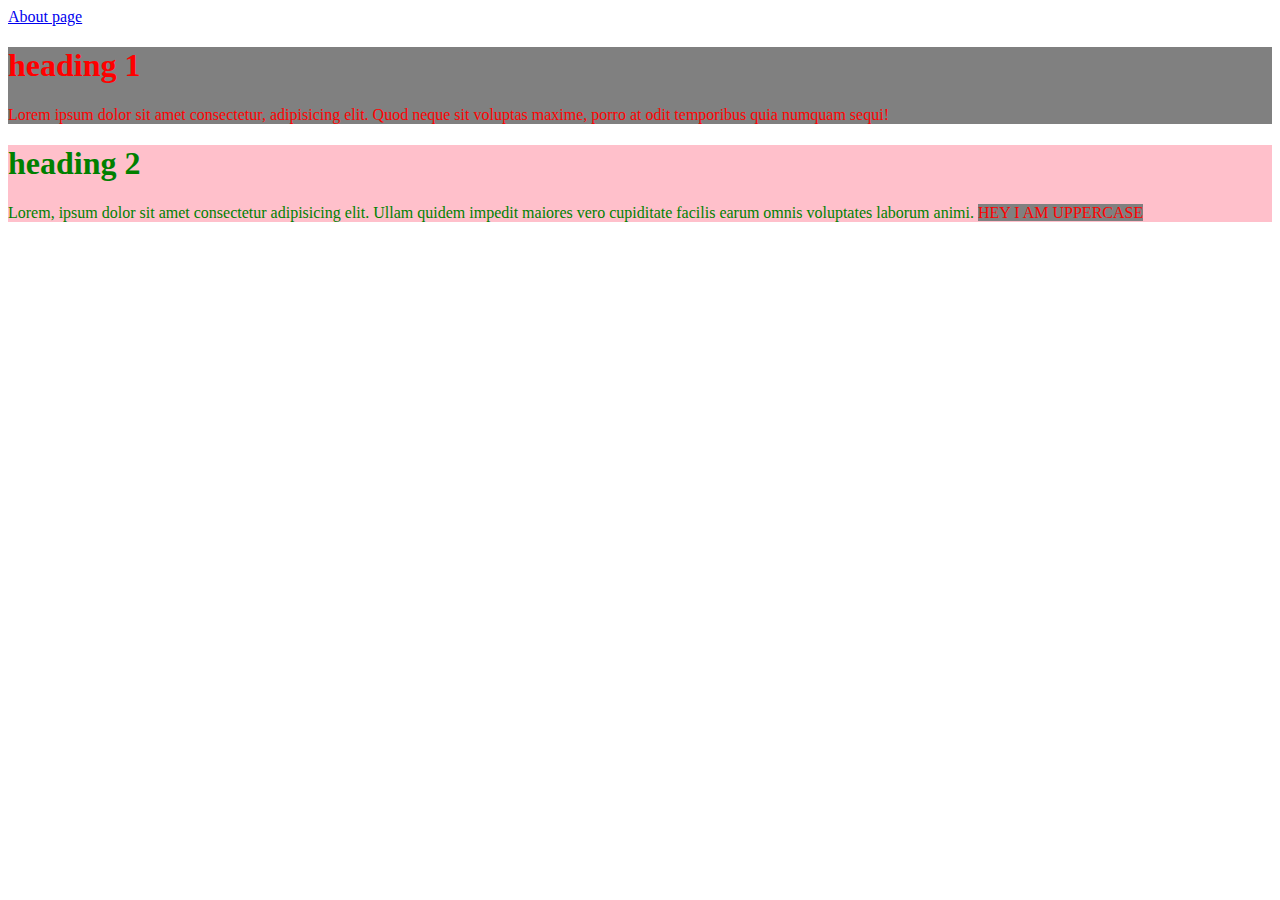
<file: CSS3/index.html>
<!DOCTYPE html>
<html lang="en">
  <head>
    <meta charset="UTF-8" />
    <meta http-equiv="X-UA-Compatible" content="IE=edge" />
    <meta name="viewport" content="width=device-width, initial-scale=1.0" />
    <title>CSS Tutorial</title>
    <link rel="stylesheet" href="./styles.css" />
  </head>
  <body>
    <!-- external CSS -->
    <a href="about.html">About page</a>

    <div class="red">
      <h1>heading 1</h1>
      <p>
        Lorem ipsum dolor sit amet consectetur, adipisicing elit. Quod neque sit
        voluptas maxime, porro at odit temporibus quia numquam sequi!
      </p>
    </div>

    <div class="green">
      <h1>heading 2</h1>
      <p>
        Lorem, ipsum dolor sit amet consectetur adipisicing elit. Ullam quidem
        impedit maiores vero cupiditate facilis earum omnis voluptates laborum
        animi. <span class="red">hey i am uppercase</span>
      </p>
    </div>
  </body>
</html>
</file>
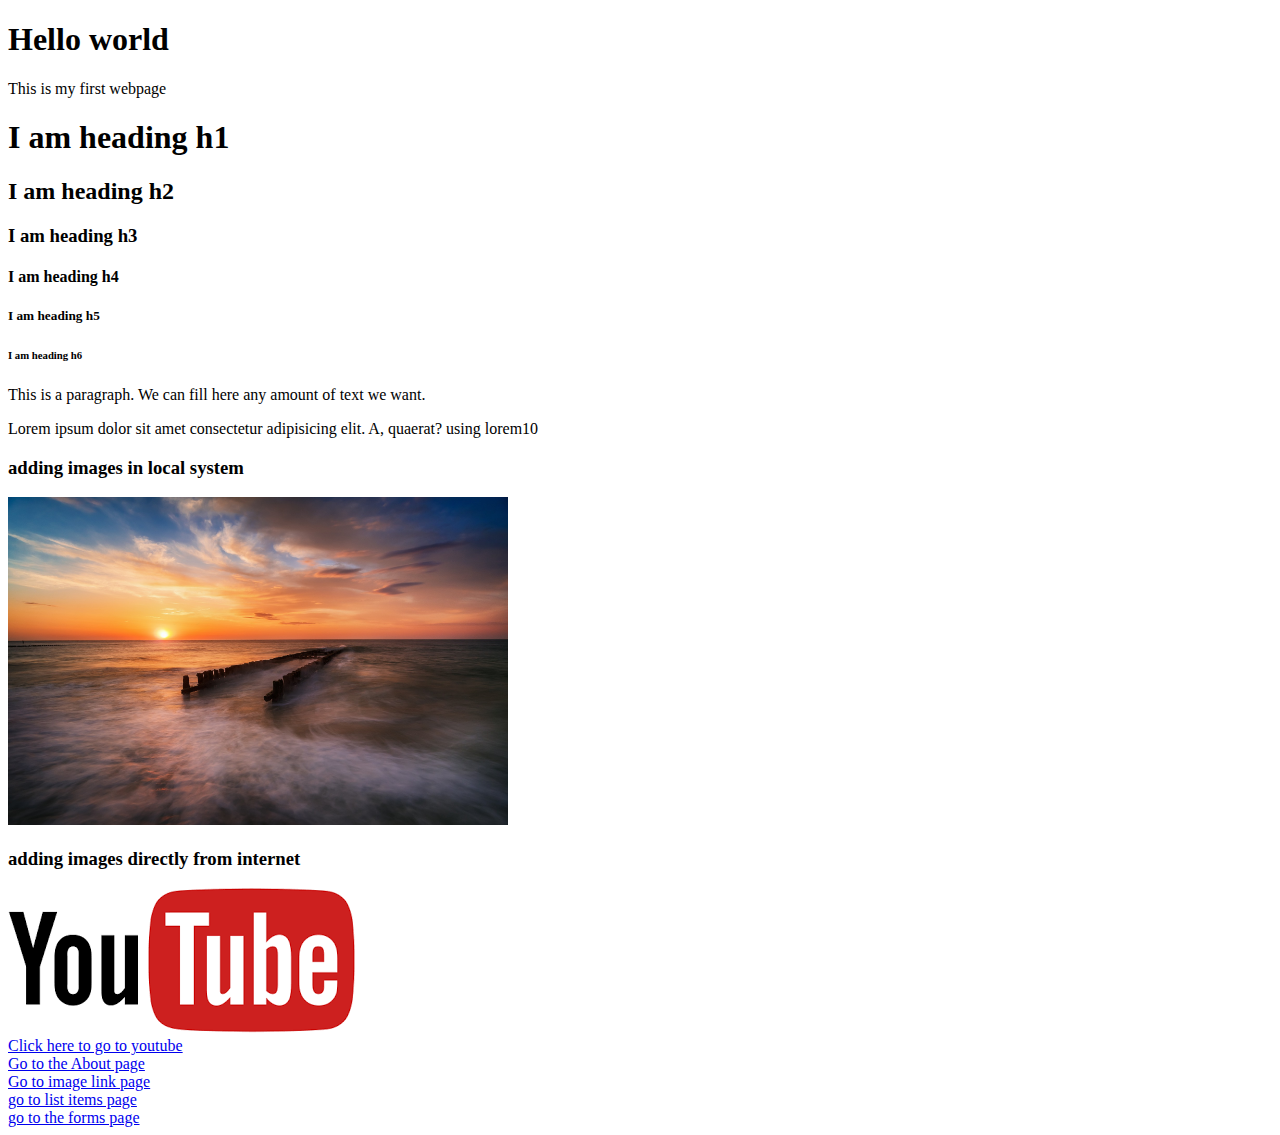
<file: HTML5/index.html>
<!DOCTYPE html>
<html lang="en">
    <head>
        <title>Landing webpage</title>
    </head>

    <body>
        <h1>Hello world</h1>
        <p>This is my first webpage</p>
        <h1>I am heading h1</h1>
        <h2>I am heading h2</h2>
        <h3>I am heading h3</h3>
        <h4>I am heading h4</h4>
        <h5>I am heading h5</h5>
        <h6>I am heading h6</h6>

        <p>This is a paragraph. We can fill here any amount of text we want.</p>
        <p>Lorem ipsum dolor sit amet consectetur adipisicing elit. A, quaerat? using lorem10</p>

        <h3>adding images in local system</h3>
        <img src="./images/localimg.jpg" width="500" alt="Test image">

        <h3>adding images directly from internet</h3>
        <img src="images/sampleimg2.png" alt="youtube logo">
        <br>
        <!-- How to add external links to the webpage -->
        <a href="https://www.youtube.com/", target="_blank">Click here to go to youtube</a>

        <!-- how to add internal links to webpage -->
        <br>
        <a href="AboutPage.html">Go to the About page</a>
        <br>
        <a href="ImageLink.html" target="_blank">Go to image link page</a>

        <br>
        <a href="listItems.html"> go to list items page</a>

        <br>
        <a href="creatingForms.html" target="_blank">go to the forms page</a>
    </body>
</html>
</file>
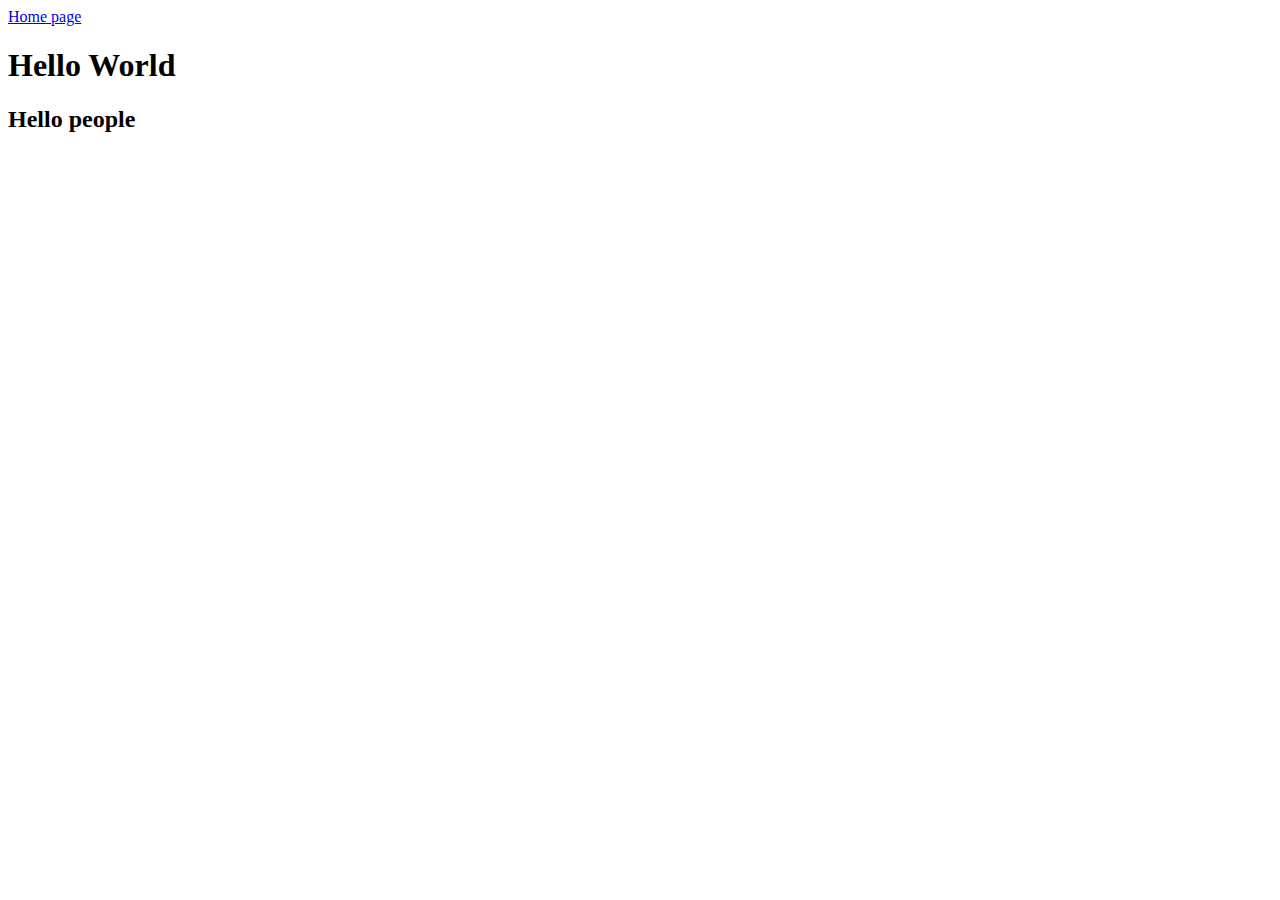
<file: CSS3/about.html>
<!DOCTYPE html>
<html lang="en">
  <head>
    <meta charset="UTF-8" />
    <meta http-equiv="X-UA-Compatible" content="IE=edge" />
    <meta name="viewport" content="width=device-width, initial-scale=1.0" />
    <title>About Page</title>
    <link rel="stylesheet" href="./styles.css" />
  </head>
  <body>
    <a href="index.html">Home page</a>

    <h1>Hello World</h1>
    <h2>Hello people</h2>
  </body>
</html>
</file>
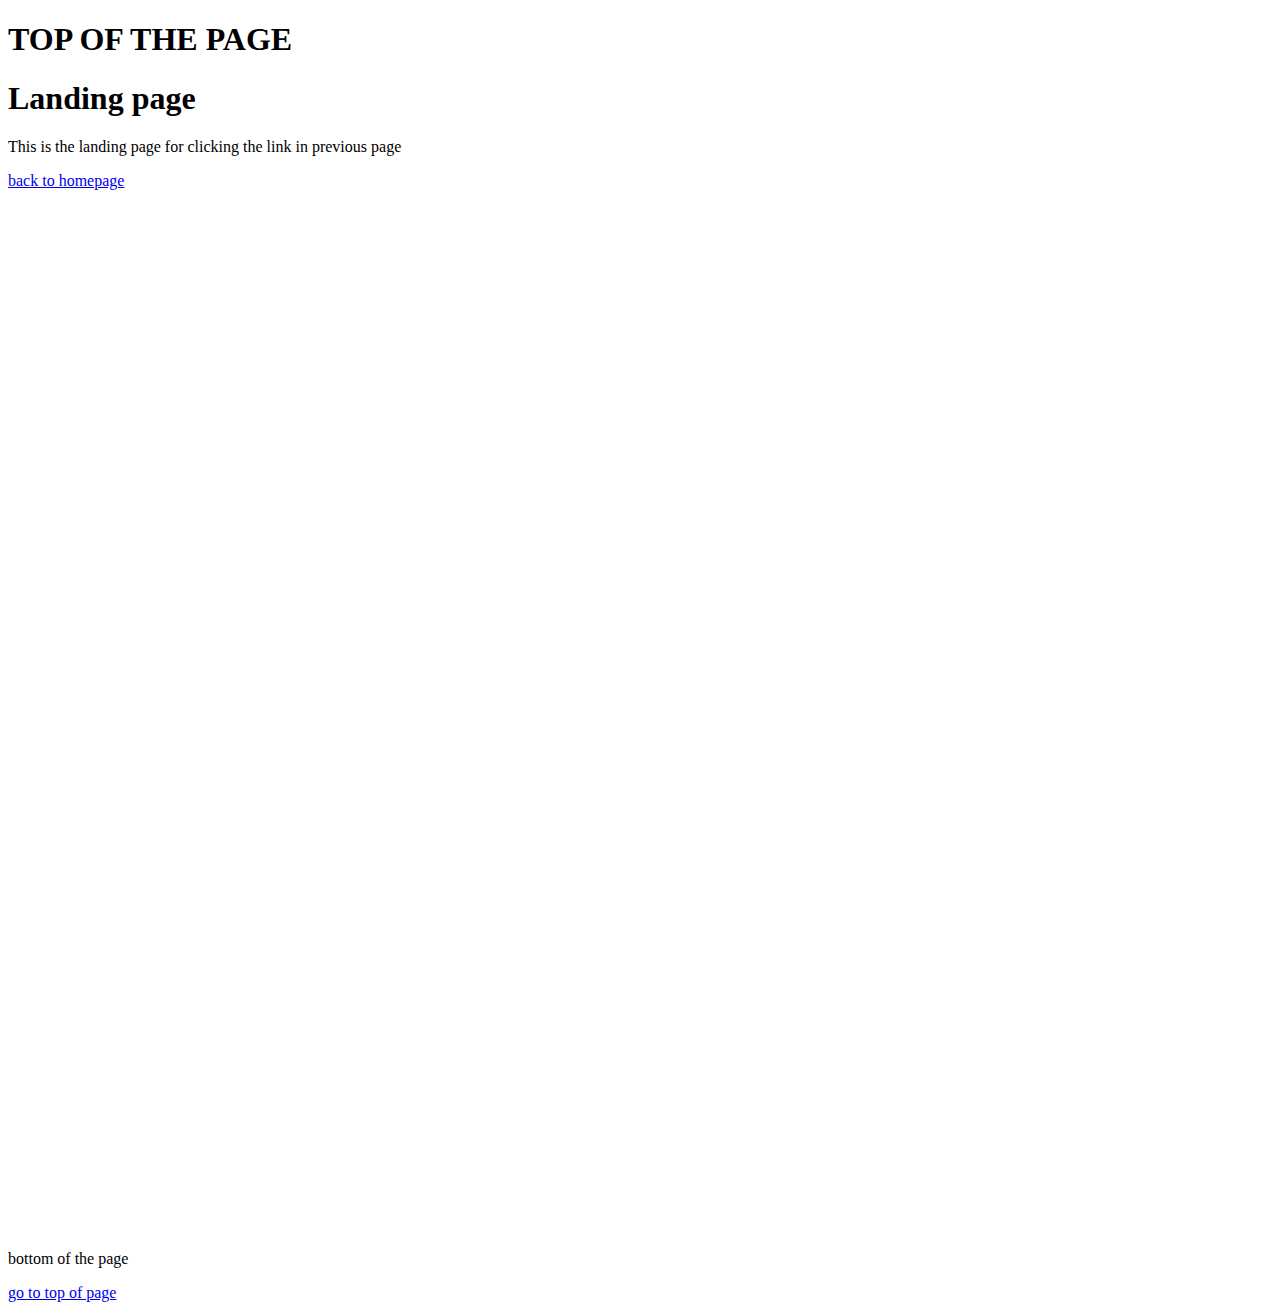
<file: HTML5/AboutPage.html>
<!DOCTYPE html>
<html lang="en">
<head>
    <meta charset="UTF-8">
    <meta http-equiv="X-UA-Compatible" content="IE=edge">
    <meta name="viewport" content="width=device-width, initial-scale=1.0">
    <title>About page</title>
</head>
<body>
    <h1 id="top">TOP OF THE PAGE</h1>
    <h1>Landing page</h1>
    <p>This is the landing page for clicking the link in previous page</p>
    <a href="index.html"> back to homepage</a>
    <br>
    <br>
    <br>
    <br>
    <br>
    <br>
    <br>
    <br>
    <br>
    <br>
    <br>
    <br>
    <br>
    <br>
    <br>
    <br>
    <br>
    <br>
    <br>
    <br>
    <br>
    <br>
    <br>
    <br>
    <br>
    <br>
    <br>
    <br>
    <br>
    <br>
    <br>
    <br>
    <br>
    <br>
    <br>
    <br>
    <br>
    <br>
    <br>
    <br>
    <br>
    <br>
    <br>
    <br>
    <br>
    <br>
    <br>
    <br>
    <br>
    <br>
    <br>
    <br>
    <br>
    <br>
    <br>
    <br>
    <br>
    <br>
    <br>
    <p>bottom of the page</p>
    <a href="#top">go to top of page</a> <!-- here top is the id given in h1 -->
</body>
</html>
</file>
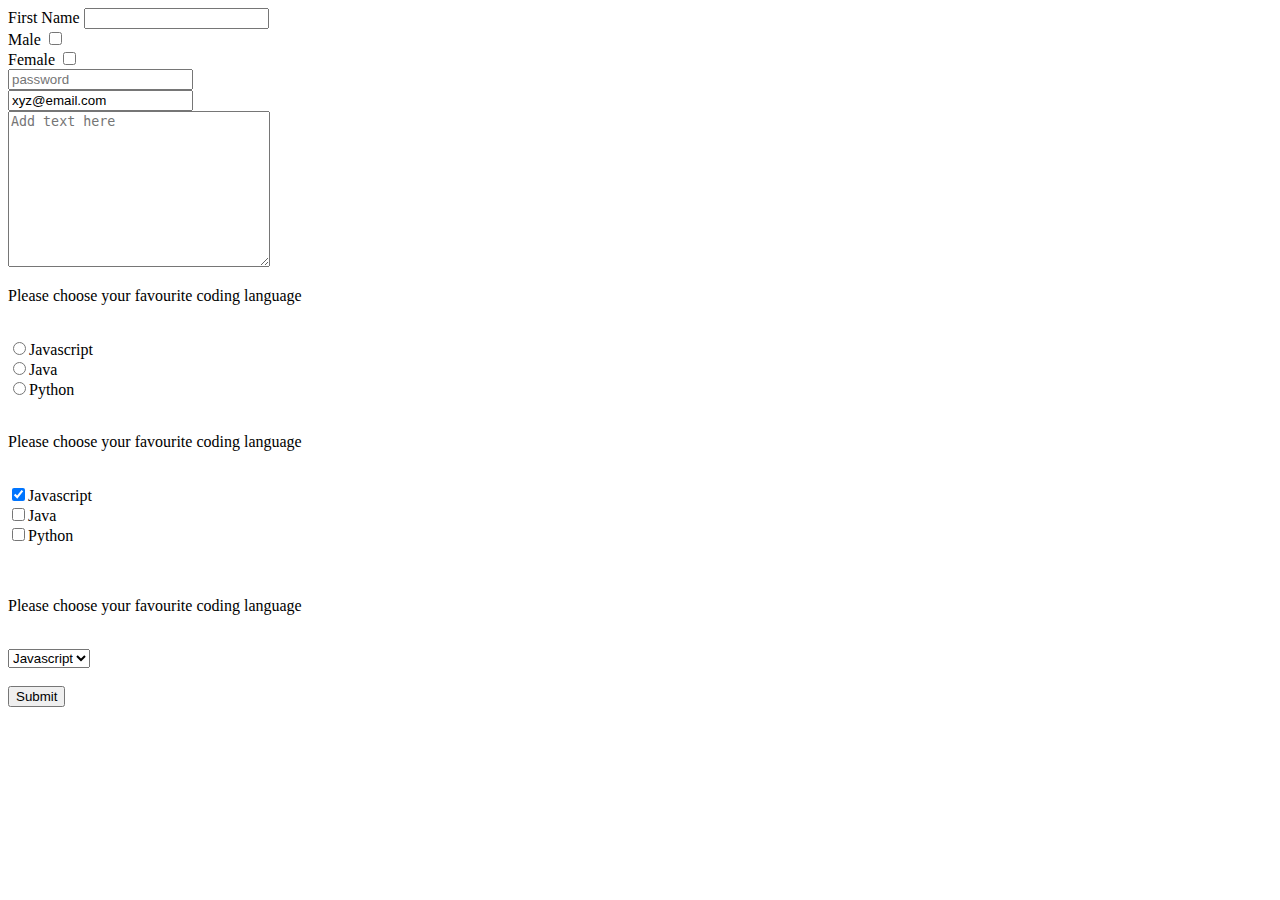
<file: HTML5/creatingForms.html>
<!DOCTYPE html>
<html lang="en">
<head>
    <meta charset="UTF-8">
    <meta http-equiv="X-UA-Compatible" content="IE=edge">
    <meta name="viewport" content="width=device-width, initial-scale=1.0">
    <title>HTML Form</title>
</head>
<body>
    <!-- here we will learn how to create forms in html -->
    <form action="">
        <label for="name1">First Name</label>
        <input type="text", name="First name", id="name1">
        <br>
        <label for="male"> Male</label>
        <input type="checkbox" name="Male" id="male">
        <br>
        <label for="fem"> Female</label>
        <input type="checkbox" name="Female" id="fem">
        <br>
        <input type="password" name="" id="" placeholder="password">
        <br>
        <input type="email" name="" id="", value="xyz@email.com">
        <br>
        <!-- This is how we add a text area in html forms -->
        <textarea name="" id="" cols="30" rows="10" placeholder="Add text here"></textarea>

        <!-- adding radio buttons - logically in these buttons we should choose only 1 -->
        <br>
        <p>Please choose your favourite coding language</p>
        <br>
        <input type="radio" name="coding" id="" value="Javascript">Javascript
        <br>
        <input type="radio" name="coding" id="" value="Java">Java
        <br>
        <input type="radio" name="coding" id="" value="Python">Python
        <br>
        
        <!-- adding select buttons - logically in these buttons we can select more than 1 -->
        <br>
        <p>Please choose your favourite coding language</p>
        <br>
        <input type="checkbox" name="programming" checked id="" value="javascript">Javascript
        <br>
        <input type="checkbox" name="programming" id="" value="java">Java
        <br>
        <input type="checkbox" name="programming" id="" value="python">Python
        <br>
        <br>
        
        <!-- dropdown menu using select -->
        <br>
        <p>Please choose your favourite coding language</p>
        <br>
        <select name="languages" id="">
            <option value="Javascript">Javascript</option>
            <option value="Java"> Java</option>
            <option value="Python">Python</option>
        </select>
        <br>
        <br>

        <!-- Submit button -->
        <button>Submit</button>
    </form>
</body>
</html>
</file>
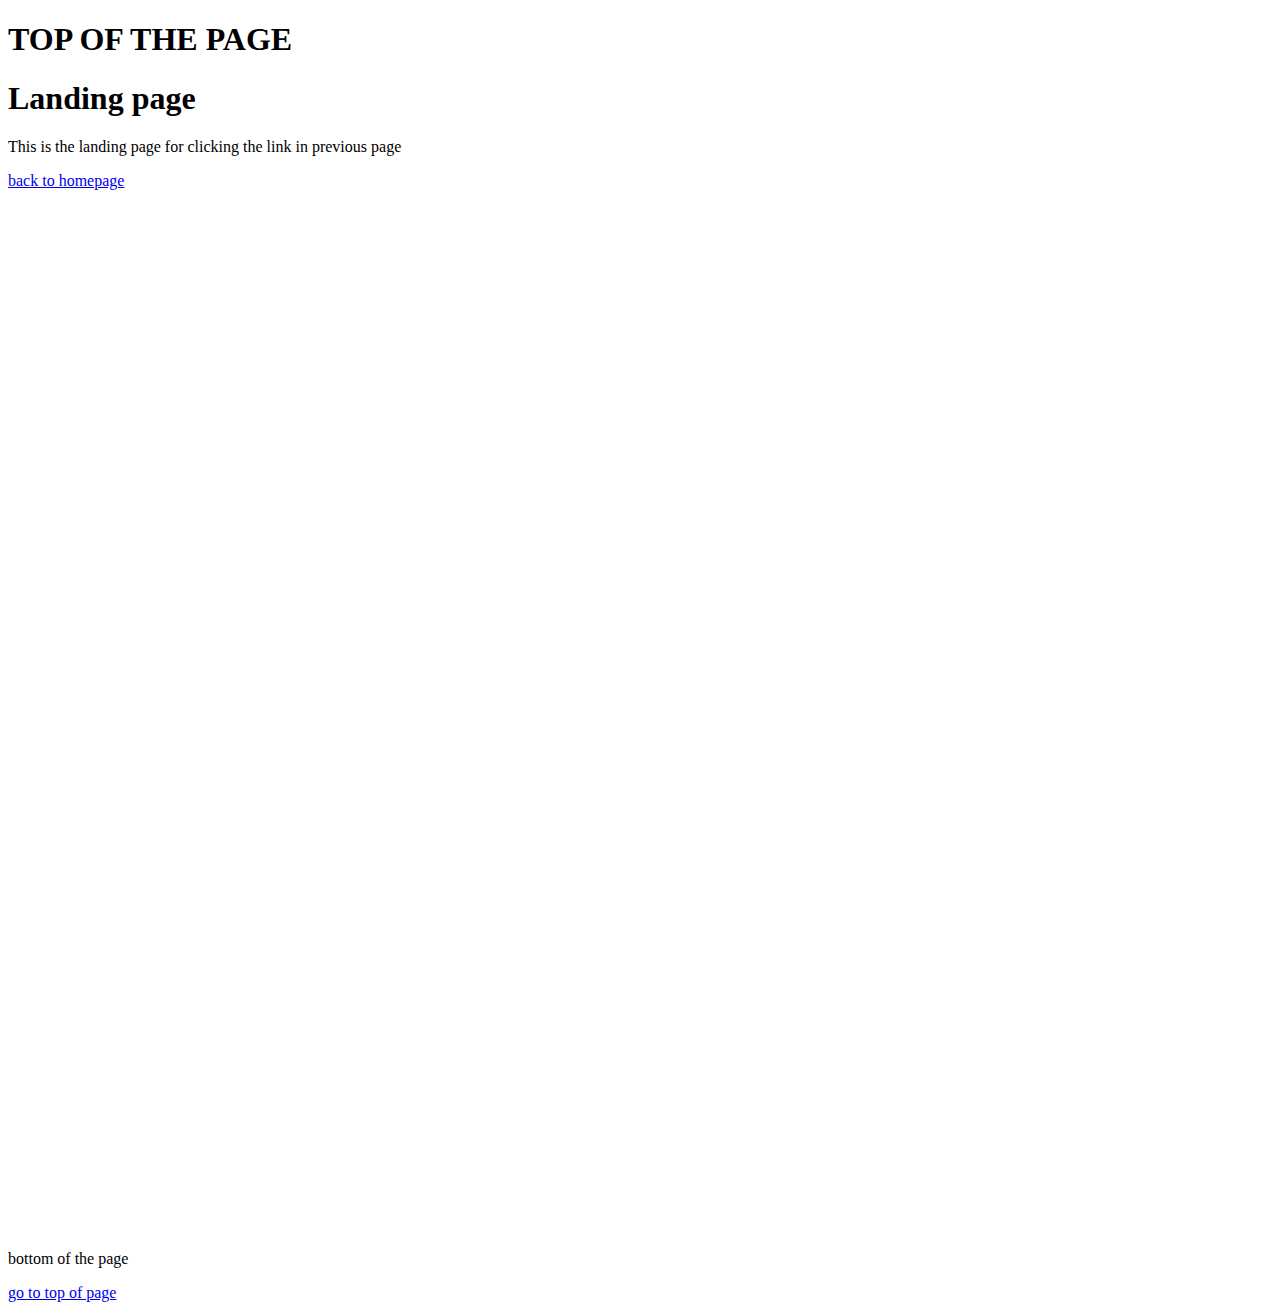
<file: HTML5/firstlandingpage.html>
<!DOCTYPE html>
<html lang="en">
<head>
    <meta charset="UTF-8">
    <meta http-equiv="X-UA-Compatible" content="IE=edge">
    <meta name="viewport" content="width=device-width, initial-scale=1.0">
    <title>About page</title>
</head>
<body>
    <h1 id="top">TOP OF THE PAGE</h1>
    <h1>Landing page</h1>
    <p>This is the landing page for clicking the link in previous page</p>
    <a href="index.html"> back to homepage</a>
    <br>
    <br>
    <br>
    <br>
    <br>
    <br>
    <br>
    <br>
    <br>
    <br>
    <br>
    <br>
    <br>
    <br>
    <br>
    <br>
    <br>
    <br>
    <br>
    <br>
    <br>
    <br>
    <br>
    <br>
    <br>
    <br>
    <br>
    <br>
    <br>
    <br>
    <br>
    <br>
    <br>
    <br>
    <br>
    <br>
    <br>
    <br>
    <br>
    <br>
    <br>
    <br>
    <br>
    <br>
    <br>
    <br>
    <br>
    <br>
    <br>
    <br>
    <br>
    <br>
    <br>
    <br>
    <br>
    <br>
    <br>
    <br>
    <br>
    <p>bottom of the page</p>
    <a href="#top">go to top of page</a>
</body>
</html>
</file>
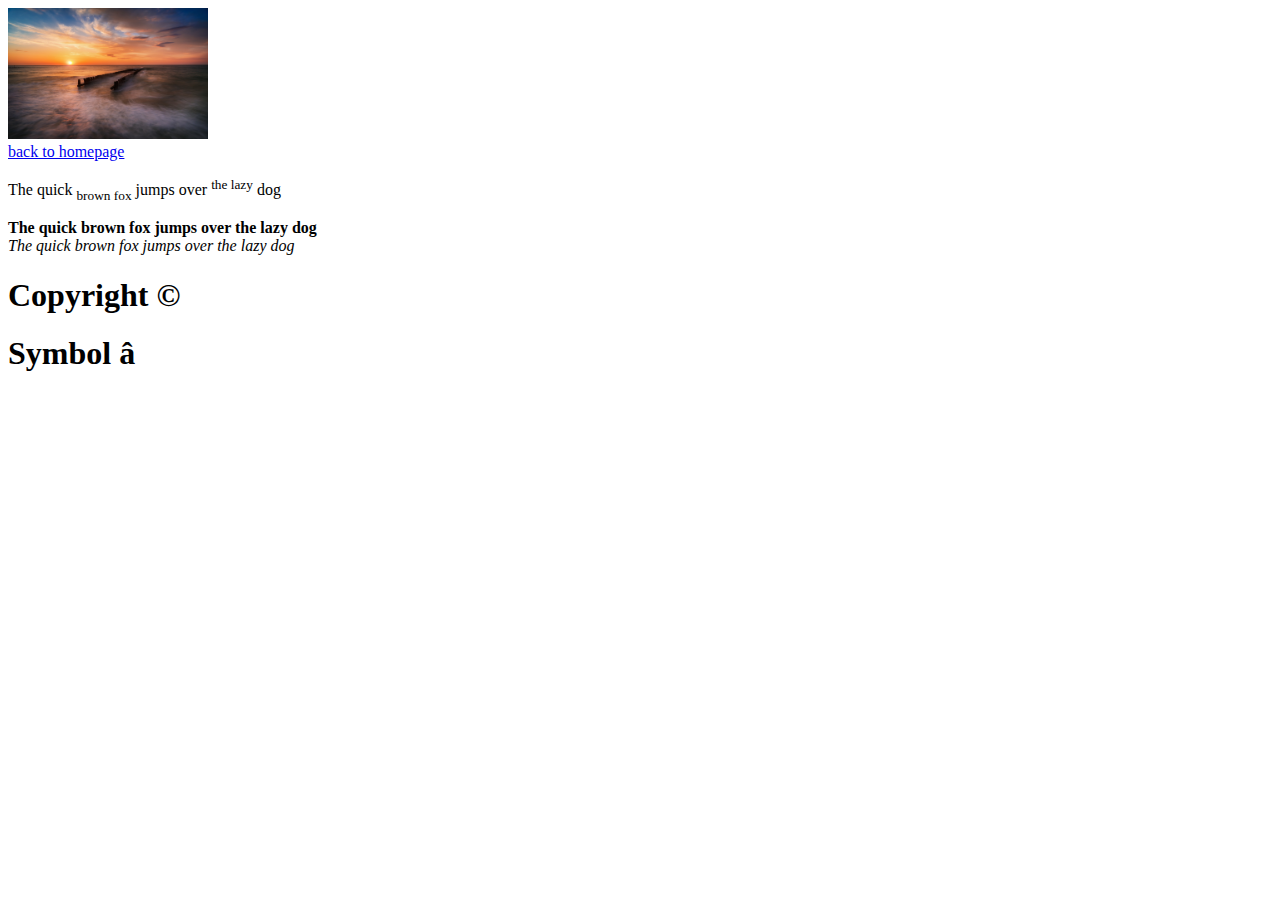
<file: HTML5/ImageLink.html>
<!DOCTYPE html>
<html lang="en">
<head>
    <meta charset="UTF-8">
    <meta http-equiv="X-UA-Compatible" content="IE=edge">
    <meta name="viewport" content="width=device-width, initial-scale=1.0">
    <title>Image Link</title>
</head>
<body>
    <!-- here we will learn to add links to images -->
    <a href="https://www.youtube.com/" target="_blank">
        <img src="./images/localimg.jpg" alt="Linked Image", width="200">
    </a>
    <br>
    <a href="index.html">back to homepage</a>


    <!-- learning subscript and superscript -->
    <p>The quick <sub>brown fox</sub> jumps over <sup>the lazy</sup> dog</p>

    <!-- working with strong and emphasis i.e. bold and italics -->
    <strong>The quick brown fox jumps over the lazy dog</strong> <br>
    <em>The quick brown fox jumps over the lazy dog</em>

    <!-- special characters -->
    <h1>Copyright &copy;</h1>
    <h1>Symbol &acirc;</h1>
</body>
</html>
</file>
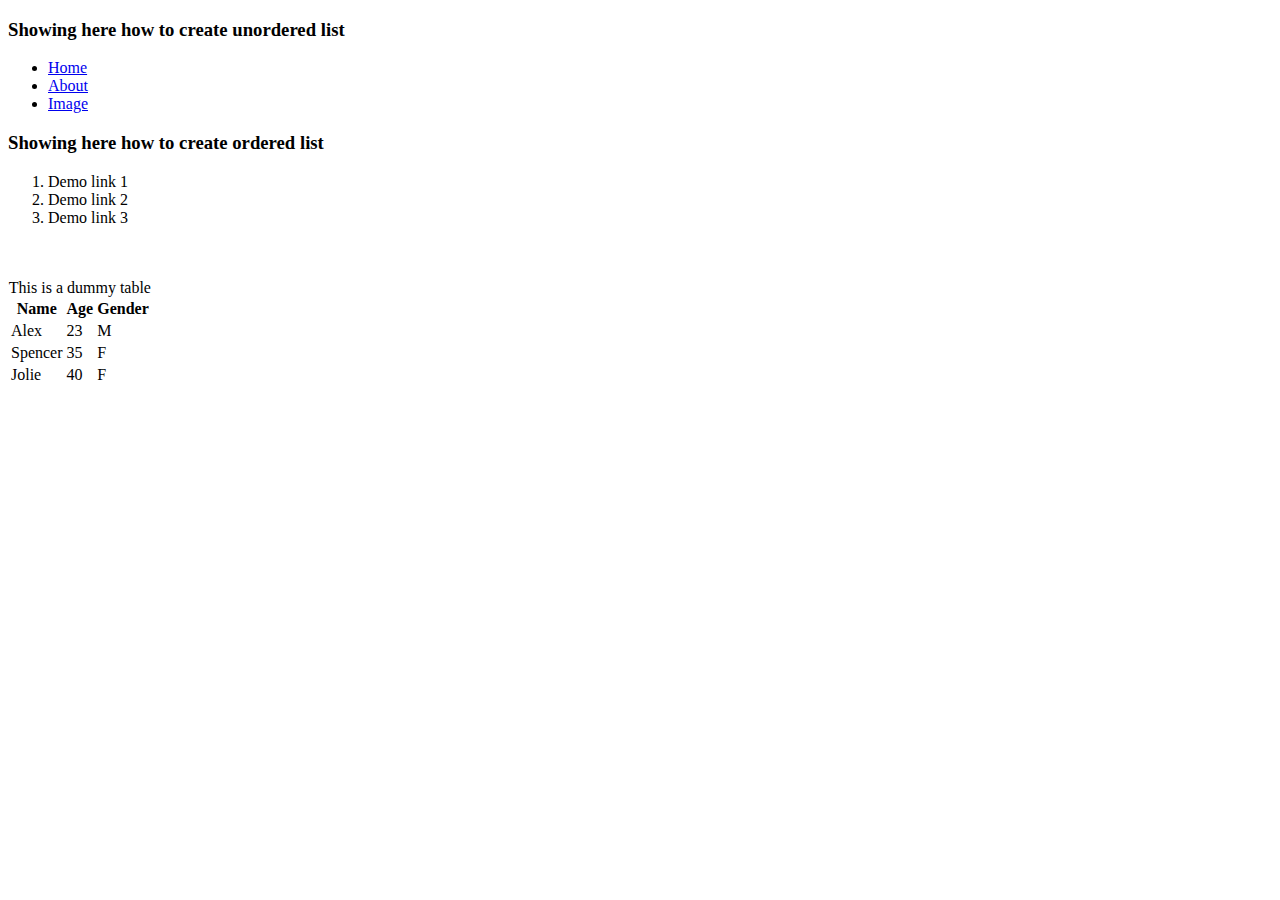
<file: HTML5/listItems.html>
<!DOCTYPE html>
<html lang="en">
<head>
    <meta charset="UTF-8">
    <meta http-equiv="X-UA-Compatible" content="IE=edge">
    <meta name="viewport" content="width=device-width, initial-scale=1.0">
    <title>Document</title>
</head>
<body>
    <!-- Learning how to create list Items -->
    <h3>Showing here how to create unordered list</h3>
    <ul>
        <li><a href="index.html">Home</a></li>
        <li><a href="AboutPage.html">About</a></li>
        <li><a href="ImageLink.html">Image</a></li>
    </ul>

    <h3>Showing here how to create ordered list</h3>
    <ol>
        <li>Demo link 1</li>
        <li>Demo link 2</li>
        <li>Demo link 3</li>
    </ol>

    <!-- creating tables in hTML -->
    <br>
    <br>
    <table>
        <caption>This is a dummy table</caption>
        <tr>
            <th>Name</th>
            <th>Age</th>
            <th>Gender</th>
        </tr>
        <tr>
            <td>Alex</td>
            <td>23</td>
            <td>M</td>
        </tr>
        <tr>
            <td>Spencer</td>
            <td>35</td>
            <td>F</td>
        </tr>
        <tr>
            <td>Jolie</td>
            <td>40</td>
            <td>F</td>
        </tr>
    </table>
</body>
</html>
</file>
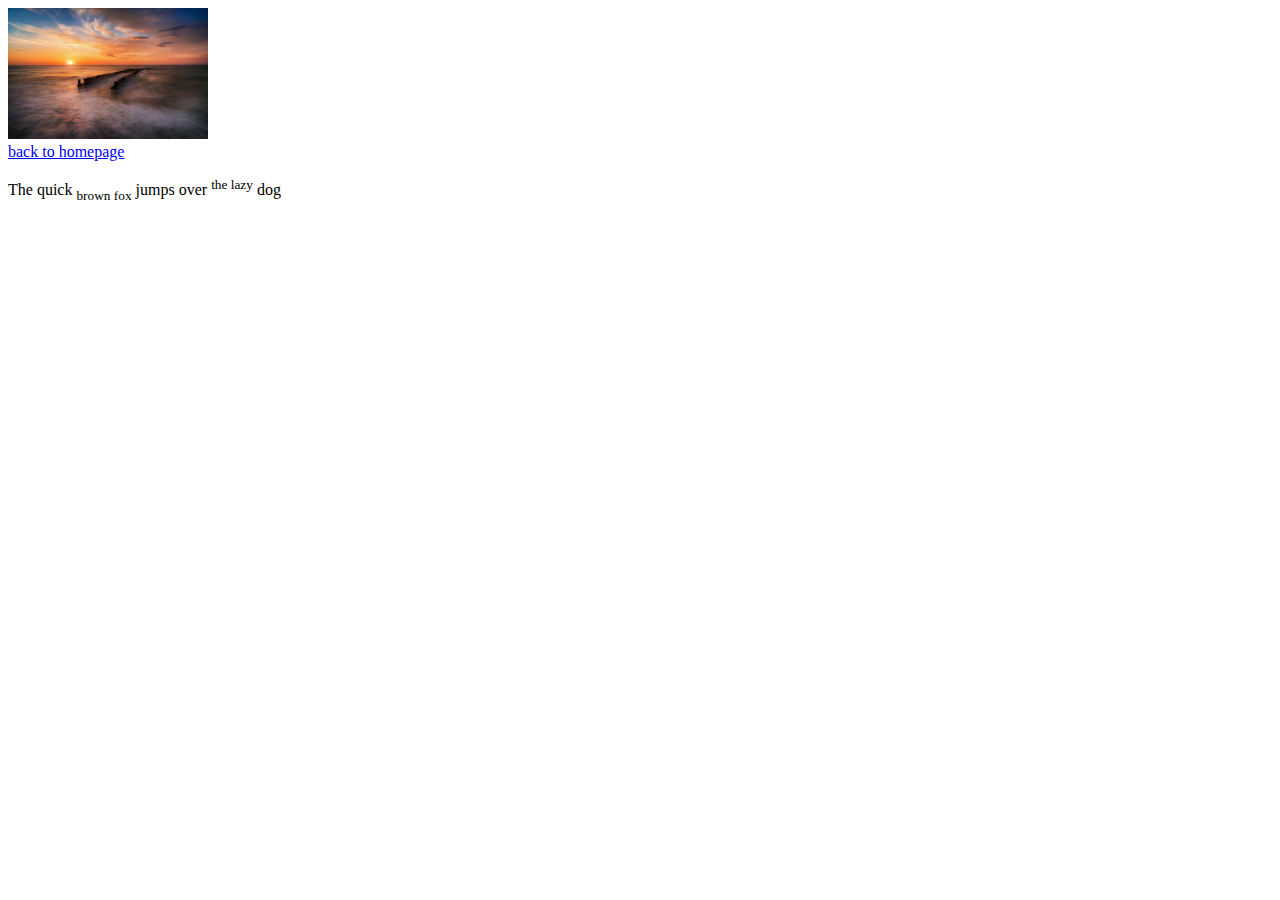
<file: HTML5/secondindex.html>
<!DOCTYPE html>
<html lang="en">
<head>
    <meta charset="UTF-8">
    <meta http-equiv="X-UA-Compatible" content="IE=edge">
    <meta name="viewport" content="width=device-width, initial-scale=1.0">
    <title>Image Link</title>
</head>
<body>
    <!-- here we will learn to add links to images -->
    <a href="https://www.youtube.com/" target="_blank">
        <img src="./images/localimg.jpg" alt="Linked Image", width="200">
    </a>
    <br>
    <a href="index.html">back to homepage</a>
    <!-- learning subscript and superscript -->
    <p>The quick <sub>brown fox</sub> jumps over <sup>the lazy</sup> dog</p>
</body>
</html>
</file>
<file: CSS3/styles.css>
/* h1{
    color: red;

}
h2{
    color: green;
}
p{
    color: grey;
} */

/* Making the entire page same color */
/* body{
    color: maroon;
} */

/* Grouping selectors in CSS */
/* h1, h2{
    color: red;
    font-weight: 100;
} */

/* ID SELECTORS */
/* #top{
    color: red;
    background: rebeccapurple;
}

#bottom{
    color: yellow;
    background: maroon;
} */

/* CLASS SELECTORS */
.green{
    color: green;
    background-color: pink;
}

/* #title{
    font-size: 40px;
}

.lowercase{
    text-transform: lowercase;
} */

.red{
    color: red;
    background-color: gray;
}

/* div{
    color: red;
    background-color: gray;
} */

span{
    text-transform: uppercase;
    color: tomato;
}
</file>
